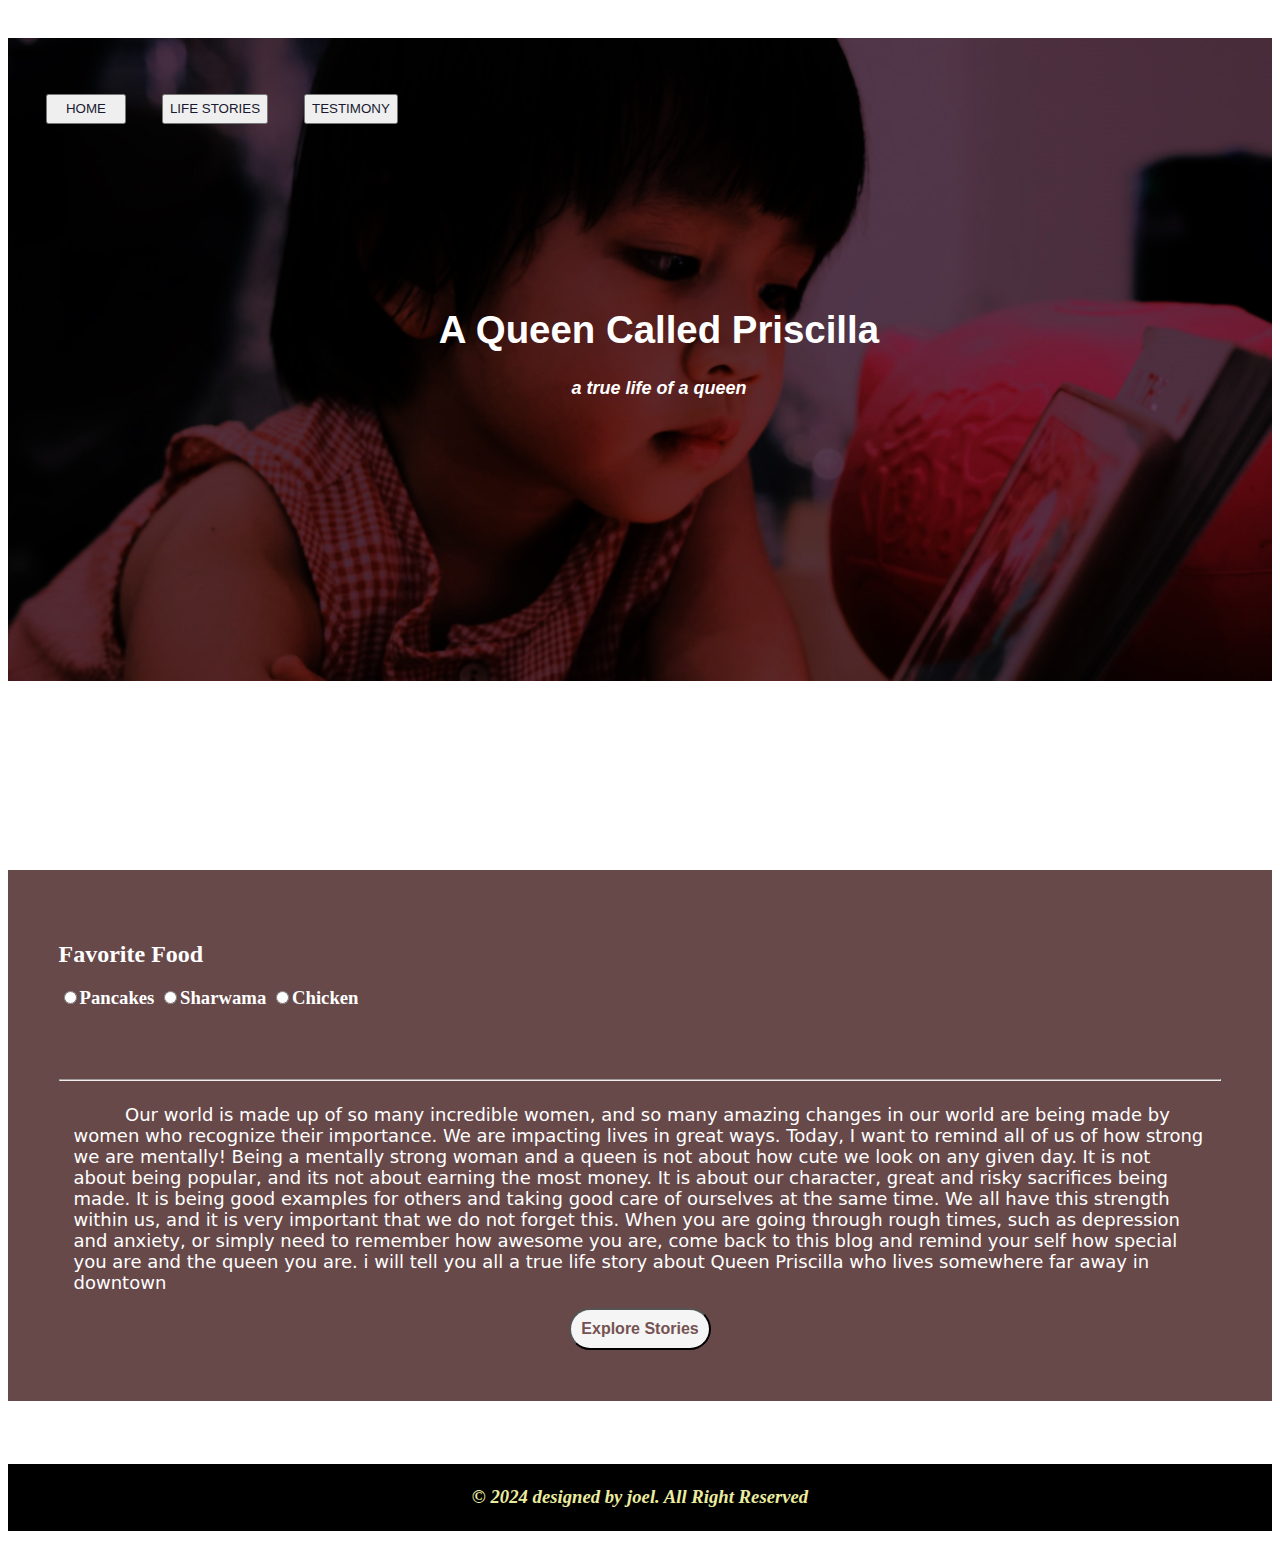
<file: About.html>
<!DOCTYPE html>
<html lang="en">
<head>
    <meta charset="UTF-8">
    <meta name="viewport" content="width=device-width, initial-scale=1.0">
    <link rel="stylesheet" href="style.css">
    <title>home</title>
</head>
    
<body>
    <div class="banner2">
        <h3>
            <font face="sans serif" size="30">
                <button>
                    <a href="#" style="text-decoration: none; padding: 12px;">HOME</a>
                </button>
                &nbsp;
            <button>
                <a href="lifestory.html" style="text-decoration: none;">LIFE STORIES</a>
            </button>
                &nbsp;
                <button>
                    <a href="#" style="text-decoration: none;">TESTIMONY</a>
                </button>
            </font>
        </h3>
        <div class="homeheader">
            <h1>A Queen Called Priscilla</h1>
            <h3>
                <font face="arial">
                    a true life of a queen
                </font>
            </h3>
        </div>
    </div>

    <style>
        h3 button :hover{
            color: red;
        }
        h3 button{
            
            block-size: 30px;
        }
        h3 a{
            color: rgb(25, 25, 48);
        }
        hr{
            margin-top: 6%;
        }
    </style>
    
    <div class="background">
    <div>
        <h2>
             <label for="">Favorite Food</label>
        </h2>
        <h3>
            <input type="radio" name="#">Pancakes
            <input type="radio" name="#">Sharwama
            <input type="radio" name="#">Chicken
        </h3>
        <hr>
    </div>
    <div style="padding: 15px;">
        <font face="sans" size="4">
        &nbsp;&nbsp;&nbsp;&nbsp;&nbsp;&nbsp;&nbsp;&nbsp;
        Our world is made up of so many incredible women, and so many amazing
        changes in our world are
        being made by women who recognize their importance. We are impacting
        lives in great ways. Today,
        I want to remind all of us of how strong we
        are mentally!

        Being a mentally strong woman and a queen
        is not about how cute we look on any
        given day. It is not about being popular,
        and its not about earning the most money. It is about our character,
        great and risky sacrifices being made.
        It is being good examples for others and
        taking good care of ourselves at the same time.
        
        We all have this strength within us, and it is very important that we
        do not forget this. When you are going
        through rough times, such as depression and anxiety, or simply need to
        remember how awesome you are, come back to this blog and remind your 
        self how special you are and the queen you are. i will tell you all
        a true life story about Queen Priscilla who lives somewhere
        far away in downtown
        </font>
    </div>
    <div class="storybutton">
     <a href="lifestory.html"><button style="font-weight: bold;">Explore Stories</button></a>
    </div>
    </div>

    <div id="">

    </div>
    <footer align="center">
        <font>
         <h3>&copy; 2024 designed by joel. All Right Reserved</h3>
        </font>
    </footer>

</body>
</html>
</file>
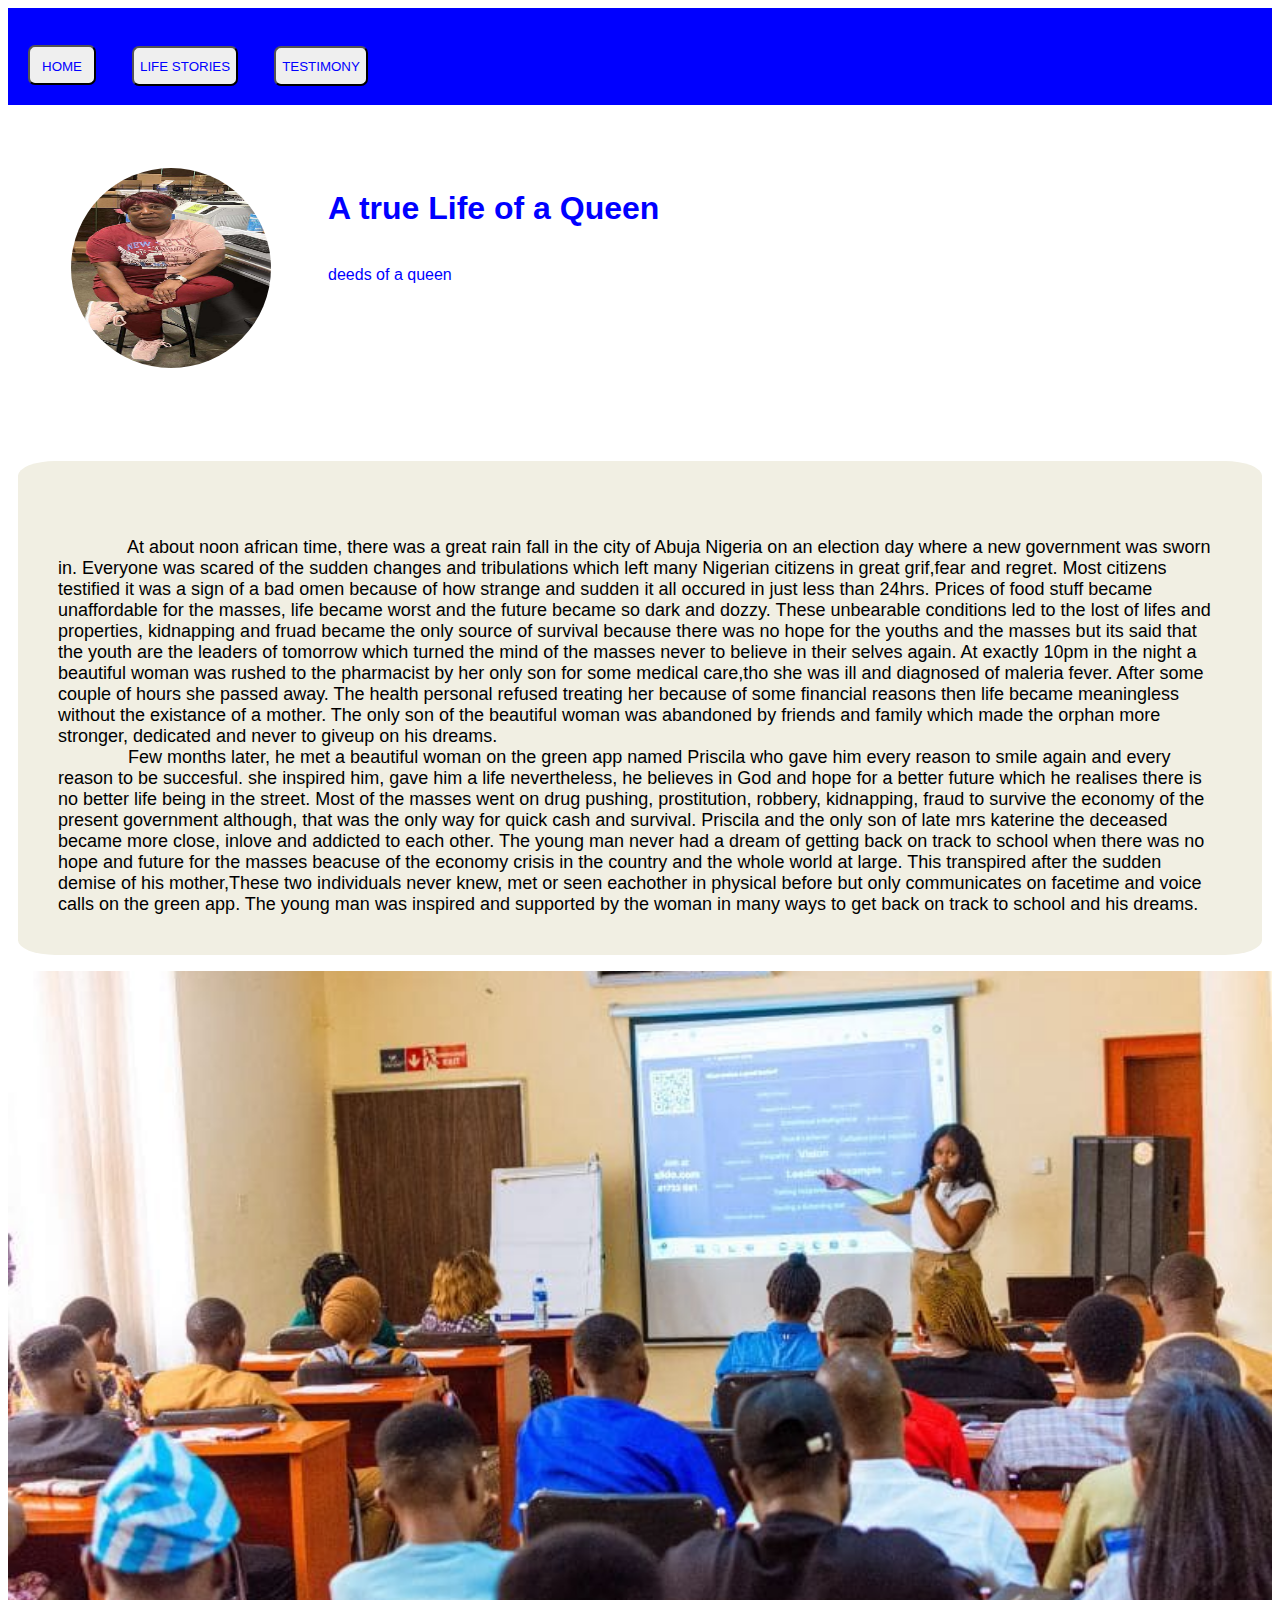
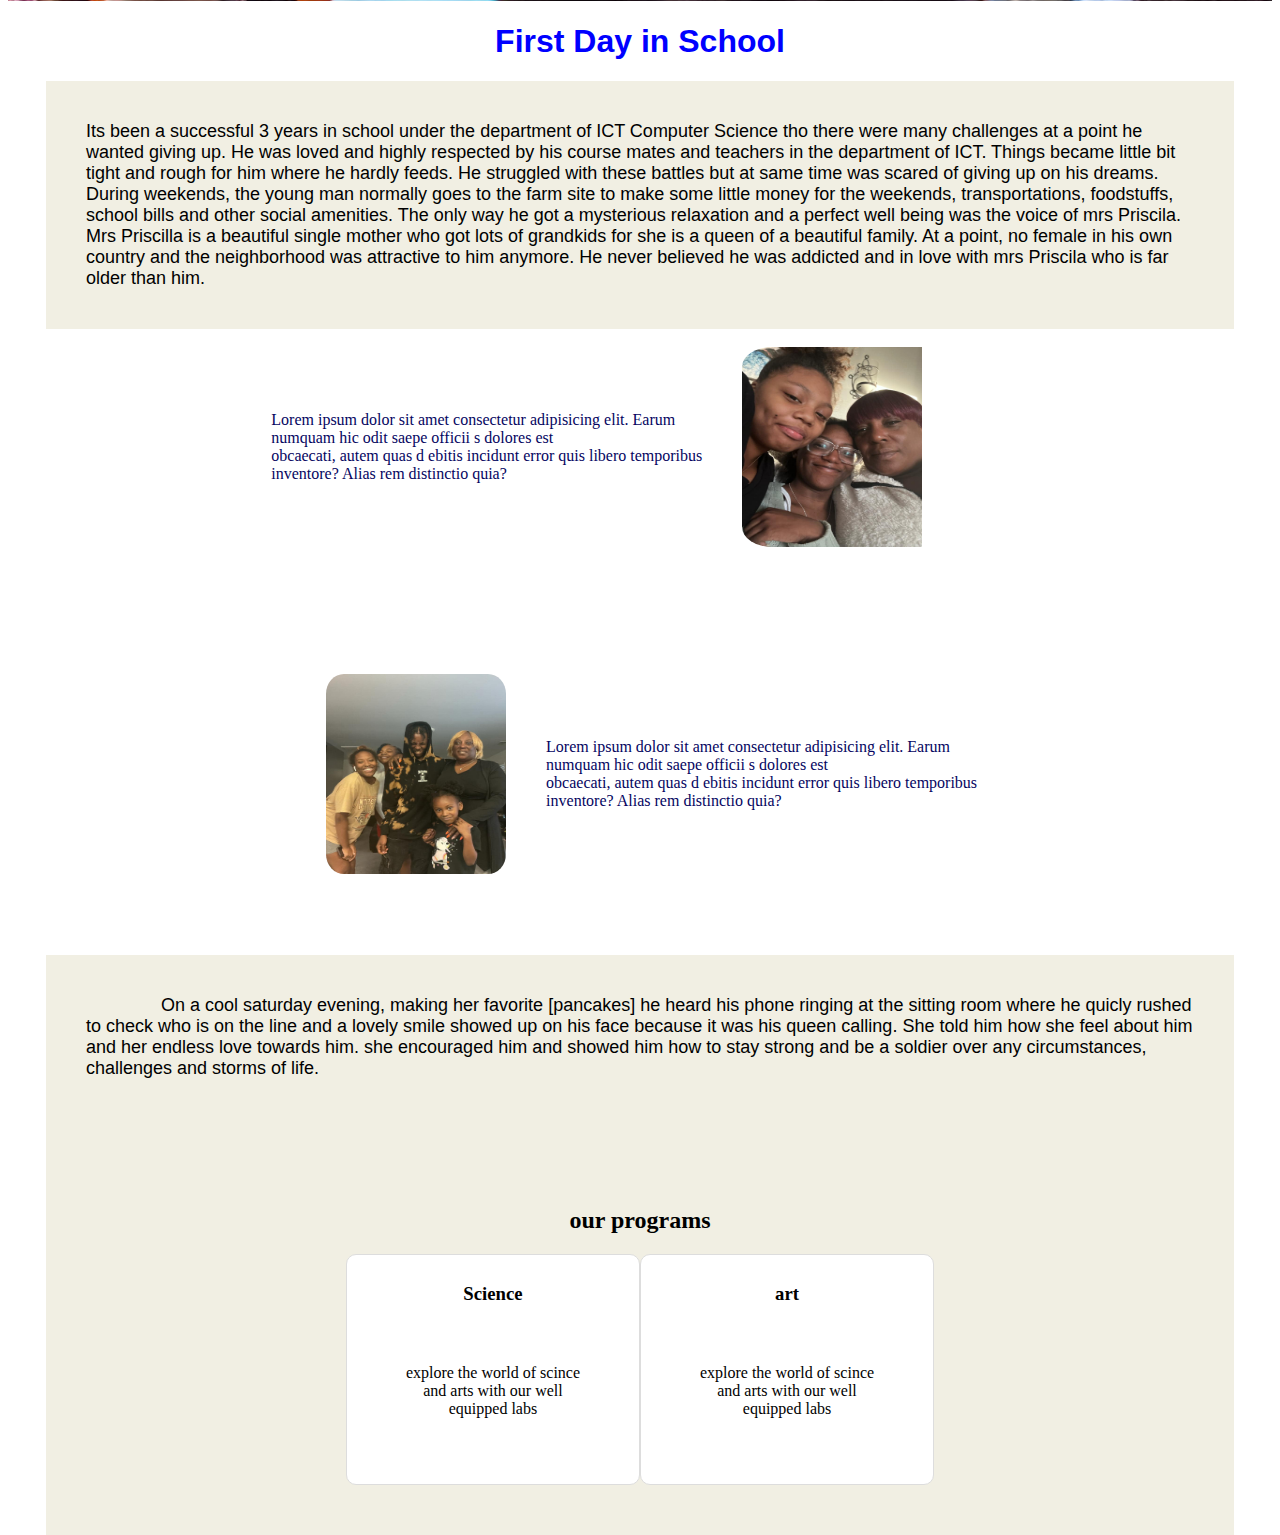
<file: lifestory.html>
<!DOCTYPE html>
<html lang="en">
<head>
    <meta charset="UTF-8">
    <meta name="viewport" content="width=device-width, initial-scale=1.0">
    <link rel="stylesheet" href="style.css">
    <title>Document</title>
</head>
<body>
    <nav>
        <h3 align="center">
            <font face="sans serif" size="30">
                <button style="block-size: 40px; padding: 12px;">
                    <a href="About.html" style="text-decoration: none;">HOME</a>
                </button>
                &nbsp;
            <button style="block-size: 40px;">
                <a href="#" style="text-decoration: none;">LIFE STORIES</a>
            </button>
                &nbsp;
                <button style="block-size: 40px;">
                    <a href="#" style="text-decoration: none;">TESTIMONY</a>
                </button>
            </font>
        </h3>
    </nav>

      <div class="picturehead">
         <img src="images/priscila.jpg" alt="" height="200" width="200">
         <div>
            <h1>A true Life of a Queen</h1><br>
            deeds of a queen
         </div>
      </div>
    <div class="container">
            <p>
               
                <font face="arial" size="4">
                    &nbsp;&nbsp;&nbsp;&nbsp;&nbsp;&nbsp;&nbsp;&nbsp;
                    &nbsp;&nbsp;&nbsp;&nbsp;
                  At about noon african time, there was a great rain fall in the
                  city of
                  Abuja Nigeria on an election day where a new government was 
                  sworn in.
                  Everyone was scared of the sudden changes and tribulations 
                  which left
                  many Nigerian citizens in great grif,fear and regret. Most 
                  citizens
                  testified it was a sign of a bad omen because of how strange 
                  and
                  sudden
                  it all occured in just less than 24hrs. Prices of food stuff
                  became unaffordable for the masses, life became worst and the 
                  future
                  became so dark and dozzy. These unbearable conditions led to 
                  the lost
                  of lifes and properties, kidnapping and fruad became the only 
                  source 
                  of survival because there was no hope for the youths and the 
                  masses
                  but its said that the youth are the leaders of tomorrow which 
                  turned
                  the mind of the masses never to believe in their selves again.
                  At exactly 10pm in the night a beautiful woman was rushed to 
                  the
                  pharmacist by her only son for some medical care,tho
                  she was ill and diagnosed of maleria fever. After some couple 
                  of hours
                  she passed away. The health personal refused treating her 
                  because of some financial reasons then life became meaningless
                  without the
                  existance of a mother. The only son of the beautiful woman was
                  abandoned by friends and family which made the orphan 
                  more stronger,
                  dedicated and never to giveup on his dreams. <br>
                  &nbsp;&nbsp;&nbsp;&nbsp;&nbsp;&nbsp;&nbsp;&nbsp;
                  &nbsp;&nbsp;&nbsp;&nbsp;
                  Few months later, he met a beautiful woman on the green
                  app named Priscila who gave
                  him every reason to smile again and every reason to be 
                  succesful. she
                  inspired him, gave him a life nevertheless, he believes 
                  in God and
                  hope for
                  a better future which he realises there is no
                  better life being in the street. Most of the masses went on 
                  drug
                  pushing, prostitution, robbery, kidnapping, fraud to survive 
                  the
                  economy of the present government although, that was the only 
                  way 
                  for quick cash and survival. Priscila and the only son of late 
                  mrs
                  katerine the deceased became more close, inlove and addicted to
                  each
                  other. The young man never had a dream of getting back on track
                  to
                  school when there was no hope and future for the masses 
                  beacuse of the economy crisis in the country and the whole 
                  world
                  at large. This transpired
                  after the sudden demise of his mother,These two individuals 
                  never knew,
                  met or seen eachother in physical before but only communicates 
                  on
                  facetime and voice calls on the green app. The young man was 
                  inspired
                  and supported by the woman in many ways to get back on track 
                  to school and his dreams.
                </font>
            </p>
    </div>

    <div class="container1">
        <div class="banner">

        </div>
        <h1 style="color: blue;">First Day in School</h1>

        <div class="container2">
        <font>
            
            <p>
              Its been a successful 3 years in school under the department of
              ICT Computer Science
              tho there were many challenges at a point he wanted giving up.
              He was loved and highly respected by his course mates and 
              teachers in the department
              of ICT.
              Things became little
              bit tight and rough for him where he hardly feeds. He struggled
              with these battles
              but at same time was scared of giving up on his dreams. During
              weekends, the young man
              normally goes to the farm site to make some little money for
              the weekends,
              transportations, foodstuffs, school bills and other social 
              amenities.
              The only way
              he got a mysterious relaxation and a perfect well being was the
              voice of mrs Priscila.
              Mrs Priscilla is a beautiful single mother who got lots of 
              grandkids
              for she is a
              queen of a beautiful family. At a point, no female in his 
              own country
              and the 
              neighborhood was attractive to him
              anymore. He never believed he was addicted and in love with 
              mrs Priscila
              who is far
              older than him. <br>
            </p>
        </font>
        </div>

        <div class="float">
            <p>Lorem ipsum dolor sit amet consectetur adipisicing elit.
                Earum <br>
                numquam hic odit saepe officii
                s dolores est <br> obcaecati, autem quas d
             ebitis incidunt error quis libero temporibus <br>
             inventore? Alias rem distinctio quia?</p>
             <img src="images/grandkids.jpg" alt="">
        </div>
          <div class="float2">
            <img src="images/grandkids2.jfif" alt="">
            <p>Lorem ipsum dolor sit amet consectetur adipisicing elit.
                Earum <br>
                numquam hic odit saepe officii
                s dolores est <br> obcaecati, autem quas d
             ebitis incidunt error quis libero temporibus <br>
             inventore? Alias rem distinctio quia?</p>
          </div>

        <div class="container2">
            <font>
                
                <p>
                  &nbsp;&nbsp;&nbsp;&nbsp;&nbsp;&nbsp;&nbsp;&nbsp;
                  &nbsp;&nbsp;&nbsp;&nbsp;&nbsp;
                  On a cool saturday evening, making her favorite [pancakes]
                  he heard his phone ringing at the
                  sitting room where he quicly rushed to check who is on the
                  line and a lovely
                  smile showed up on his face because it was his queen calling.
                  She told him how she feel
                  about him and her endless love towards him. she encouraged him
                  and showed him how to
                  stay strong and be a soldier over any circumstances,
                  challenges and storms of life.
                </p>
            </font>
            <section class="programsection">
                <h2>our programs</h2>
                <div class="programgrid">
                    <div class="programcard">
                     <h3>Science</h3>
                     <p>explore the world of scince and arts with our well equipped labs</p>
                    </div>
                    <div class="programcard">
                      <h3>art</h3>
                      <p>explore the world of scince and arts with our well equipped labs</p>
                    </div>
                </div>
                </div>
            </section>
        </div>
        
        
    </div>
</body>
</html>
</file>
<file: style.css>
.banner2{
    width: 97%;
    height: 70vh;
    background-image: url(images/pexels-tuan-pm-1320993433-28763352.jpg);
    background-size: cover;
    background-position: 60%;
    margin-top: 3%;
    padding-left: 3%;
    padding-top: 1%;
}
.background{
    background-color: rgb(104, 73, 73);
    color: white;
    padding: 4%;
    margin-top: 15%;
}
.homeheader{
    font-family: sans-serif;
    text-align: center;
    color: white;
    margin-top: 15%;
    font-size: larger;
}
.homeheader h3{
    font-style: italic;
    font-size: large;
}
.storybutton button{
    padding: 10px;
    border-radius: 30px;
    background-color: whitesmoke;
    color: black;
    font-size: 16px;
    font-family: sans-serif;
    color: rgb(117, 82, 82);
    stroke: none;
}
.storybutton button:hover{
    background-color: rgb(127, 127, 224);
    opacity: 70%;
    transition: all;
    scale: 0.7;
    transition-duration: 0.6s
}

.storybutton{
    text-align: center;
}
.container{
    background-color: rgb(241, 239, 227);
    margin-left: 10px;
    margin-right: 10px;
    margin-top: 30px;
    padding-top: 20px;
    border-radius: 3%;
}
.picturehead{
    padding: 5%;
    display: flex;
    color: blue;
    font-family: sans-serif;
}
.picturehead img{
    border-radius: 50%;
    margin-right: 5%;
}
nav{
    padding-left: 20px;
    display: flex;
    background-color: blue
}
nav button{
    border-radius: 7px;
    
}
nav button :hover{
    color: red;
}
nav a{
    color: blue;
}
p{
    padding: 40px;
}
.container1{
    width: 100%;
    height: 100vh;
}
.banner{
    width: 100%;
    height: 70vh;
    background-image: url(images/cmpstudent.jpg);
    background-size: cover;
    background-position: 69%;
}
.banner-text{
    padding-top: 100px;
    margin-left: 50px;
}
.container1 h1{
    text-align: center;
    font-family: sans-serif;
}
.container2{
    background-color:  rgb(241, 239, 227);
    margin-right: 3%;
    margin-left: 3%;
}
.container2 font{
    font-family: arial;
    font-size: 18px;
}
.float{
    display: flex;
    align-items: center;
    justify-content: center;
    padding-bottom: 10%;
    color: rgb(5, 5, 95);
}
.float img{
    height: 200px;
    width: 180px;
    padding-right: 10%;
    border-radius: 10%;
}
.float img:hover{
    transition: all;
    transition-duration: 0.4s;
    scale: 0.7;
}
.float2{
    display: flex;
    align-items: center;
    justify-content: center;
    padding-bottom: 5%;
    color: rgb(5, 5, 95);
}
.float2 img{
    height: 200px;
    width: 180px;
    padding-right: 0%;
    margin-left: 5%;
    border-radius: 10%;
}
.float2 img:hover{
    transition: all;
    transition-duration: 0.4s;
    scale: 0.7
}
footer{
    background-color: black;
    color: rgb(236, 236, 160);
    padding: 0.3%;
    margin-top: 5%;
    font-style: italic;
    margin-bottom: 2%;
}
.programsection{
    padding: 50px;
    text-align: center;
    
}
.programgrid{
    display: flex;
    justify-content: center;
}
.programcard{
    background-color: #fff;
    padding: 10px;
    border: 1px solid #ddd;
    border-radius: 10px;
    width: 25%;
}
</file>
